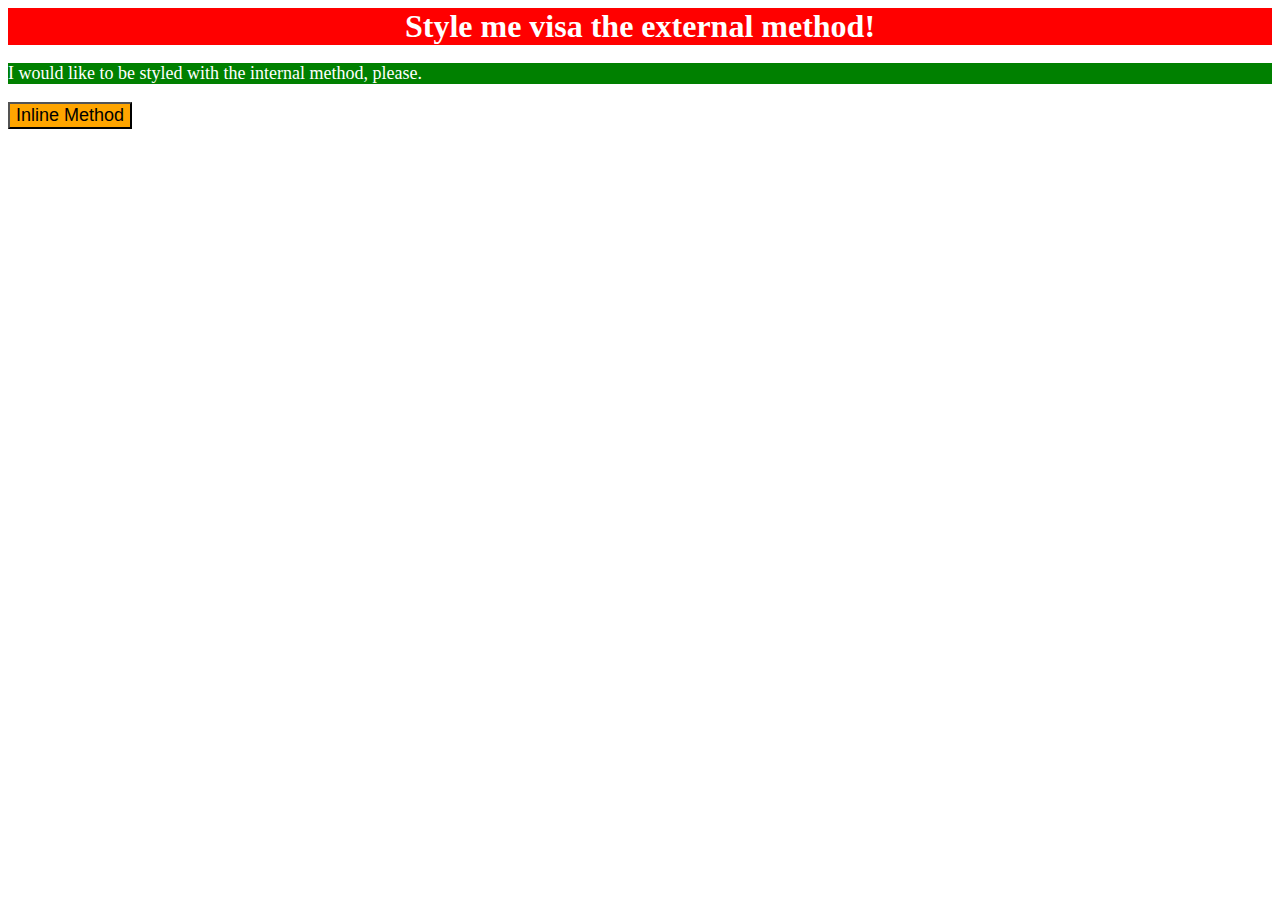
<file: foundation/foundation-1/index.html>
<!DOCTYPE html>
<html lang="en">
<head>
    <meta charset="UTF-8">
    <meta http-equiv="X-UA-Compatible" content="IE=edge">
    <meta name="viewport" content="width=device-width, initial-scale=1.0">
    <title>CSS Linking Exercise</title>
    <link rel="stylesheet" href="script.css">
    <style>
    p{
        color: white;
        background-color: green;
        font-size: 18px;
    }
</style>
</head>
<body>
<div>Style me visa the external method!</div>

<p>I would like to be styled with the internal method, please.</p>

<button style="background-color: orange; font-size: 18px;">Inline Method</button>

</body>
</html>
</file>
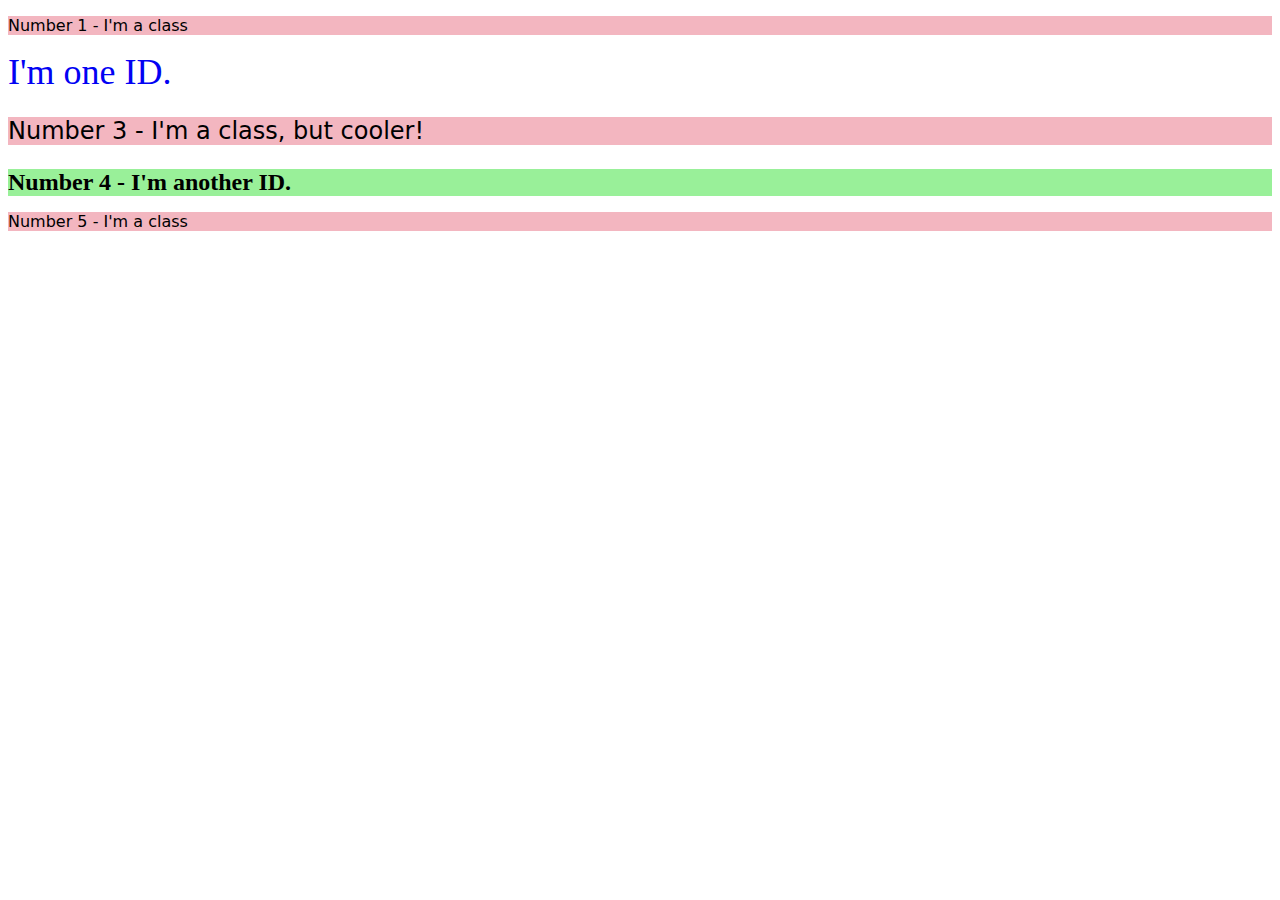
<file: foundation/foundation-2/index.html>
<!DOCTYPE html>
<html lang="en">
<head>
    <meta charset="UTF-8">
    <meta http-equiv="X-UA-Compatible" content="IE=edge">
    <meta name="viewport" content="width=device-width, initial-scale=1.0">
    <title>Class & ID Exercises</title>
    <link rel="stylesheet" href="script.css">
</head>
<body>
    
<p class="Odd">Number 1 - I'm a class</p>
<div id="Even">I'm one ID.</div>
<p class="Odd Three">Number 3 - I'm a class, but cooler!</p>
<div id="Four">Number 4 - I'm another ID.</div>
<p class="Odd">Number 5 - I'm a class</p>
    
</body>
</html>
</file>
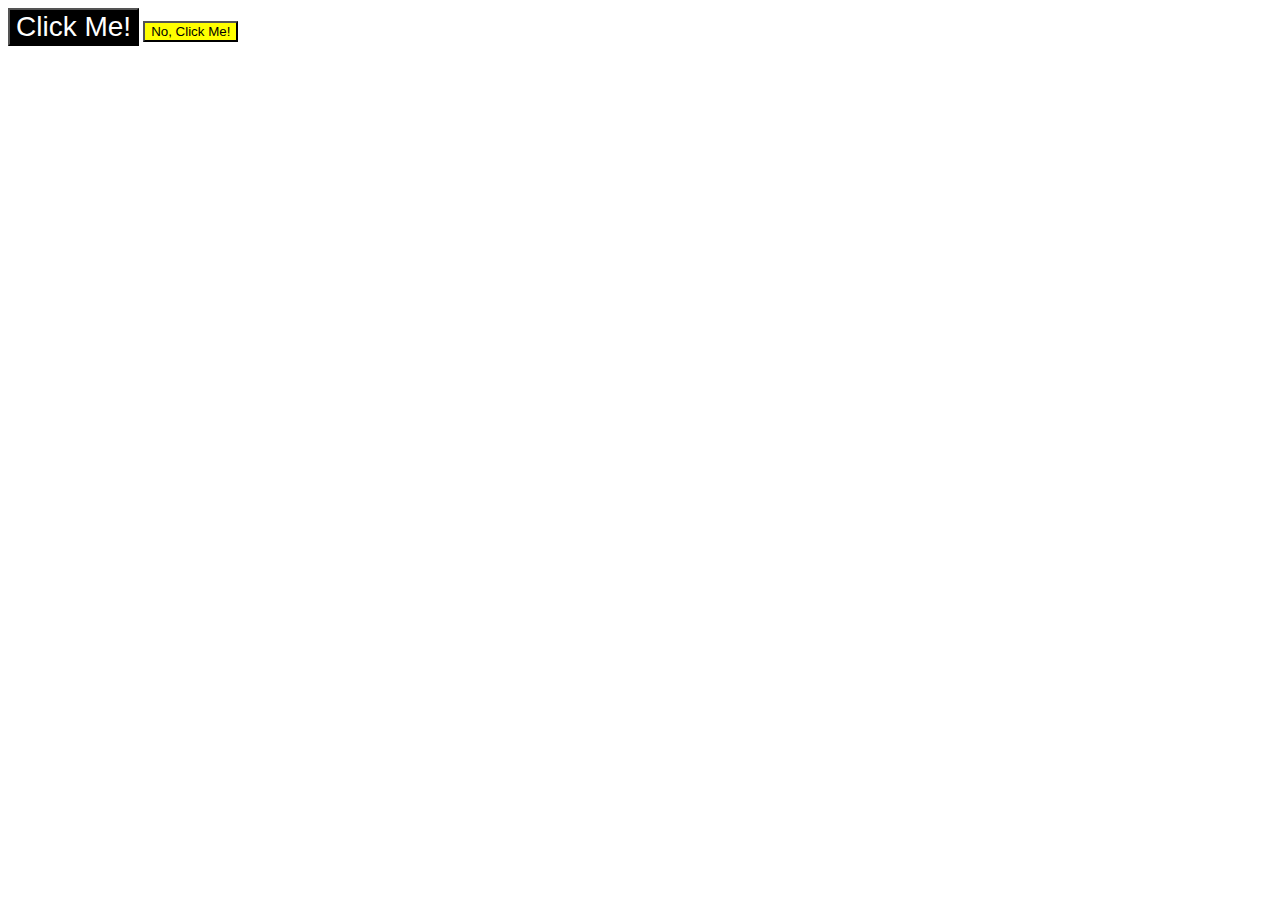
<file: foundation/foundation-3/index.html>
<!DOCTYPE html>
<html lang="en">
<head>
    <meta charset="UTF-8">
    <meta http-equiv="X-UA-Compatible" content="IE=edge">
    <meta name="viewport" content="width=device-width, initial-scale=1.0">
    <title>Grouping Selectors</title>
    <link rel="stylesheet" href="script.css">
</head>
<body>
    <button class="First Button">Click Me!</button>
    <button class="Second Click">No, Click Me!</button>
</body>
</html>
</file>
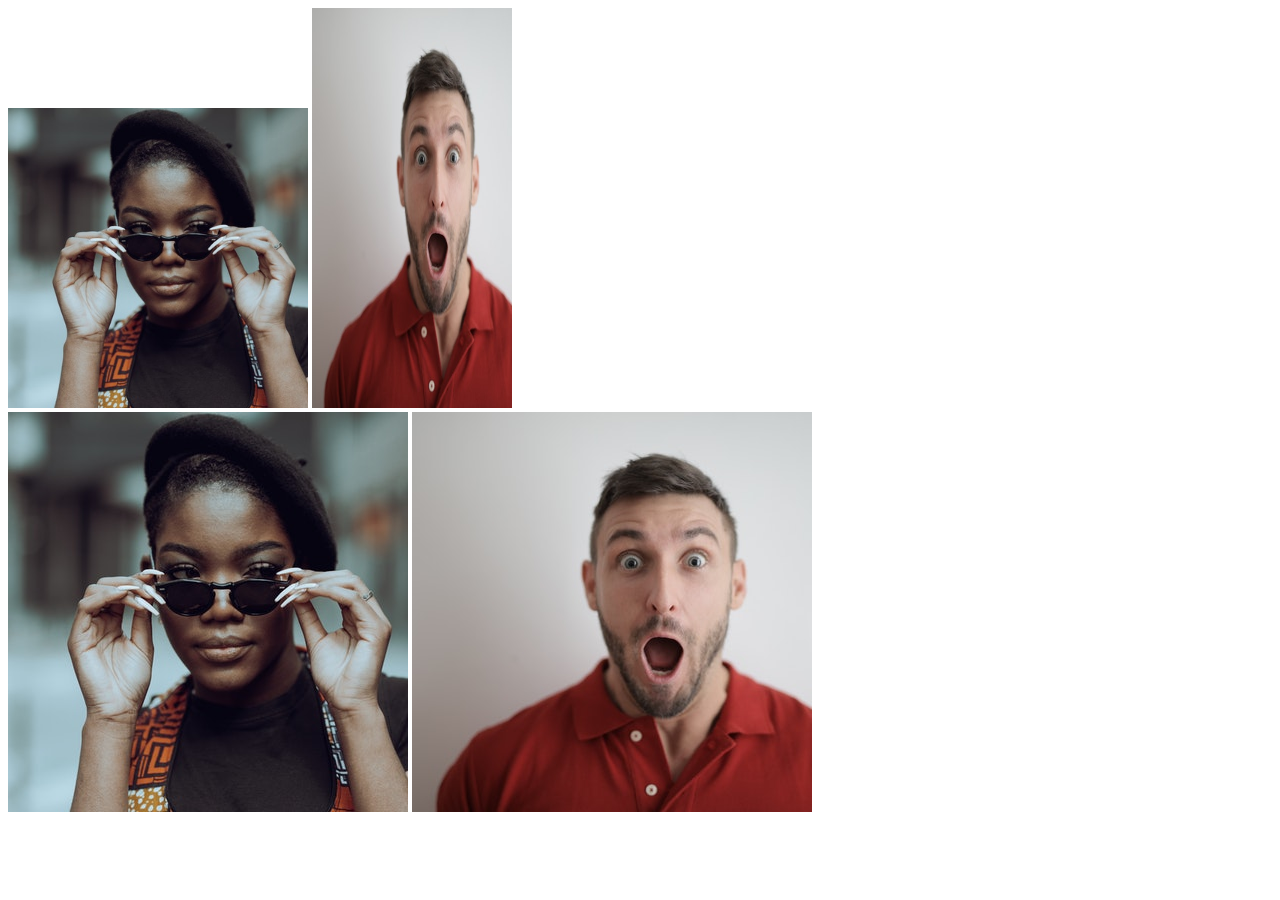
<file: foundation/foundation-4/index.html>
<!DOCTYPE html>
<html lang="en">
  <head>
    <meta charset="UTF-8">
    <meta http-equiv="X-UA-Compatible" content="IE=edge">
    <meta name="viewport" content="width=device-width, initial-scale=1.0">
    <title>Chaining Selectors</title>
    <link rel="stylesheet" href="style.css">
  </head>
  <body>
    <!-- Use the classes BELOW this line -->
    <div>
      <img class="avatar proportioned" src="b.jpg" alt="">
      <img class="avatar distorted" src="a.jpg" alt="">
    </div>
    <!-- Use the classes ABOVE this line -->
    <div>
      <img class="original proportioned" src="b.jpg" alt="">
      <img class="original distorted" src="a.jpg" alt="">
    </div>
  </body>
</html>
</file>
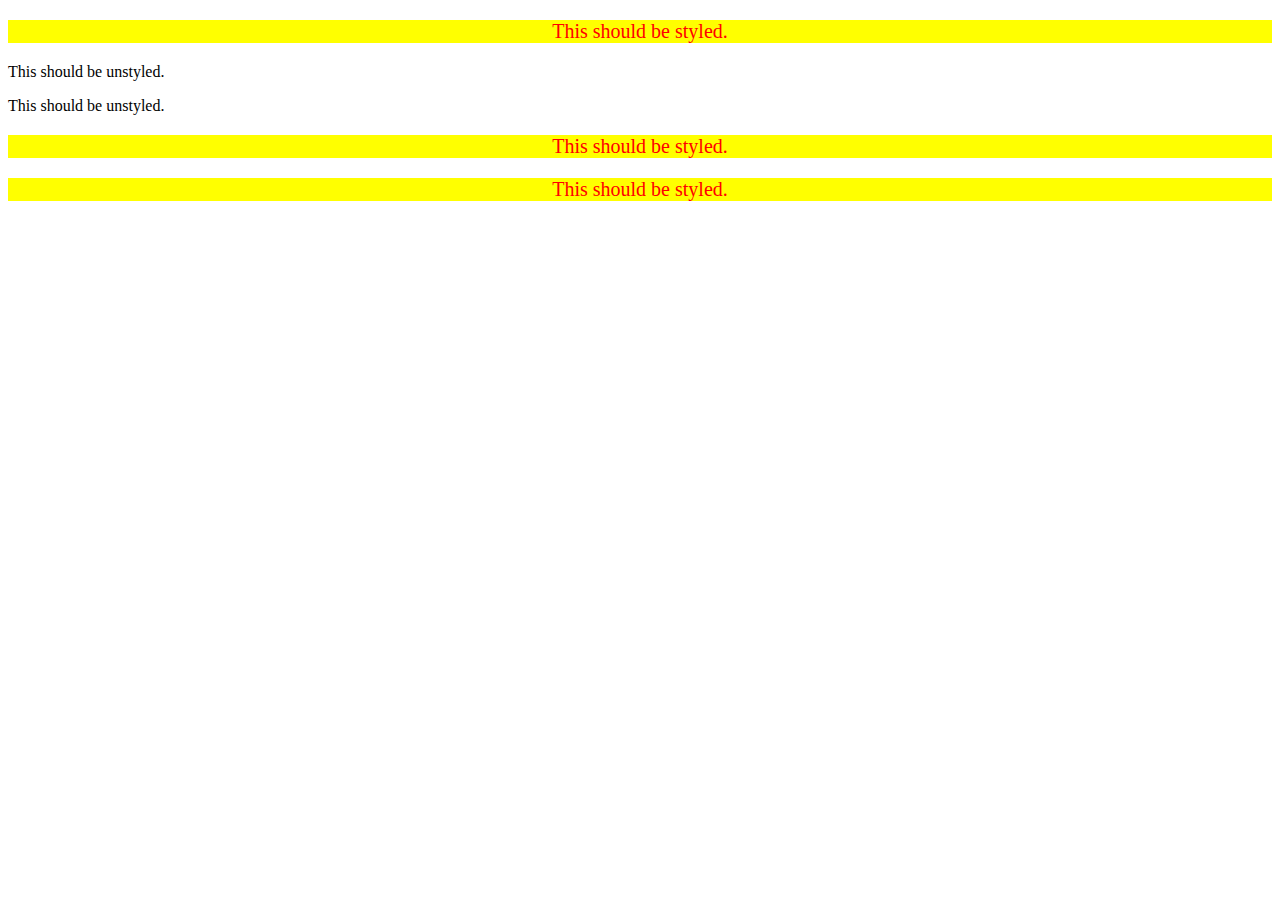
<file: foundation/foundation-5/index.html>
<!DOCTYPE html>
<html lang="en">
  <head>
    <meta charset="UTF-8">
    <meta http-equiv="X-UA-Compatible" content="IE=edge">
    <meta name="viewport" content="width=device-width, initial-scale=1.0">
    <title>Descendant Combinator</title>
    <link rel="stylesheet" href="style.css">
  </head>
  <body>
    <div class="container">
      <p class="text">This should be styled.</p>
    </div>
    <p class="text">This should be unstyled.</p>
    <p class="text">This should be unstyled.</p>
    <div class="container">
      <p class="text">This should be styled.</p>
      <p class="text">This should be styled.</p>
    </div>
  </body>
</html>
</file>
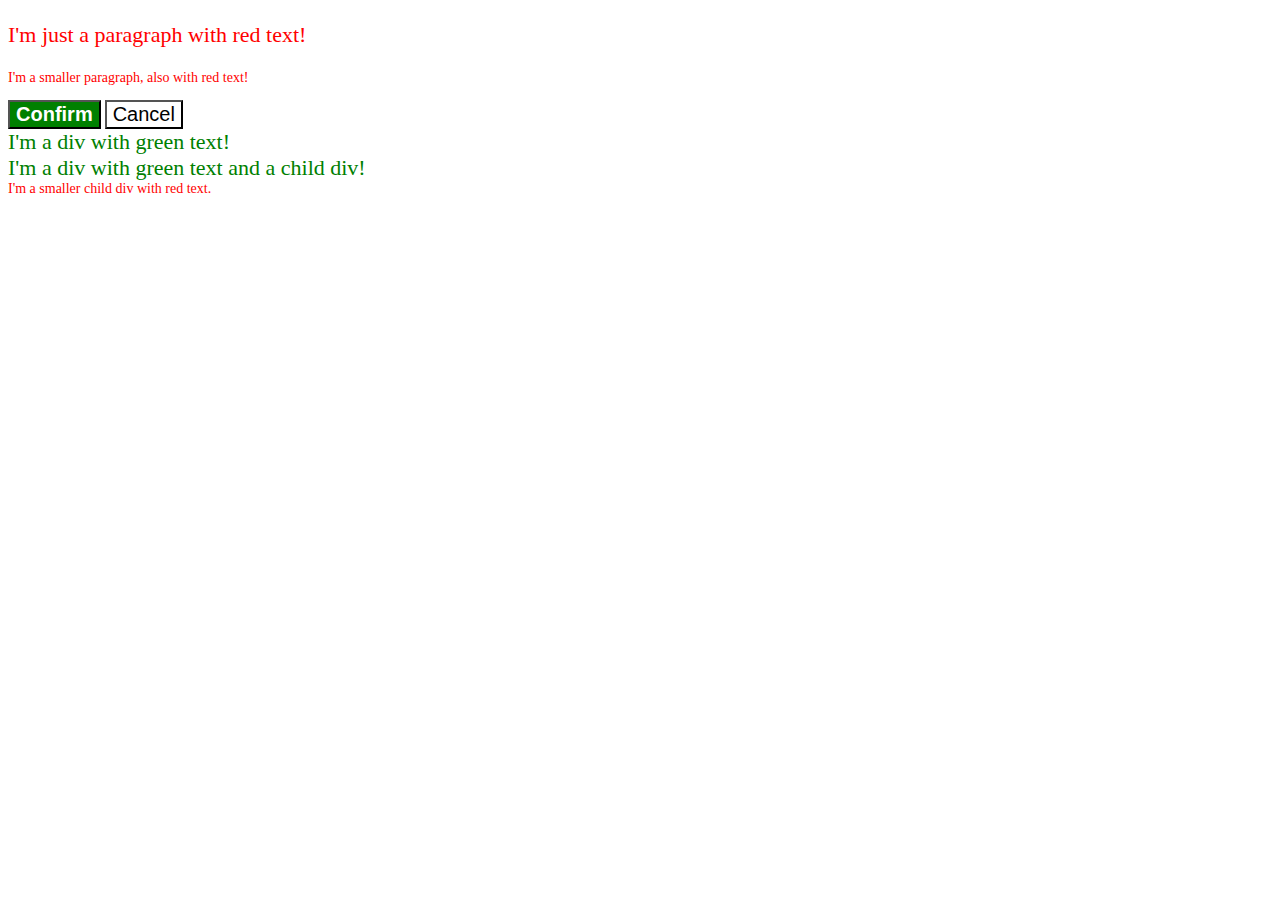
<file: foundation/foundation-6/index.html>
<!DOCTYPE html>
<html lang="en">
  <head>
    <meta charset="UTF-8">
    <meta http-equiv="X-UA-Compatible" content="IE=edge">
    <meta name="viewport" content="width=device-width, initial-scale=1.0">
    <title>Fix the Cascade</title>
    <link rel="stylesheet" href="style.css">
  </head>
  <body>
    <p class="para">I'm just a paragraph with red text!</p>
    <p class="para small-para">I'm a smaller paragraph, also with red text!</p>

    <button id="confirm-button" class="button confirm">Confirm</button>
    <button id="cancel-button" class="button cancel">Cancel</button>

    <div class="text">I'm a div with green text!</div>
    <div class="text">I'm a div with green text and a child div!
      <div class="text child">I'm a smaller child div with red text.</div>
    </div>
  </body>
</html>
</file>
<file: foundation/foundation-1/script.css>
div {
    background-color: red;
    color: white;
    font-size: 32px;
    text-align: center;
    font-weight: bold;

}
</file>
<file: foundation/foundation-2/script.css>
.Odd {
        background-color: rgb(243, 182, 192);
        font-family: Verdana, "DejaVu Sans", sans-serif;
}

.Three {
    font-size: 24px;
}

#Even {
    color: #0202f3;
    font-size: 36px;
}

#Four {
    background-color: hsl(120, 74%, 77%);
    font-size: 24px;
    font-weight: bold;
}
</file>
<file: foundation/foundation-3/script.css>
.First {
background-color: black;
color: #ffffff;
}

.Second {
    background-color: hsl(60, 100%, 50%);
    color: rgb(0, 0, 0);
}

.Button, Click {
    font-size: 28px;
    font-family: Helvetica, "Times New Roman", sans-serif;
}
</file>
<file: foundation/foundation-4/style.css>
.avatar.proportioned {
    width: 300px;
    height: auto;
}

.avatar.distorted {
    width: 200px;
    height: 400px;
}
</file>
<file: foundation/foundation-5/style.css>
div>p {
    background-color: yellow;
    color: red;
    font-size: 20px;
    text-align: center;
}
</file>
<file: foundation/foundation-6/style.css>
.para{
  color: hsl(0, 100%, 50%);
  font-size: 22px;
}

.small-para {
  font-size: 14px;
}

#confirm-button {
  background: green;
  color: white;
  font-weight: bold;
} 

.button {
  background-color: rgb(255, 255, 255);
  color: rgb(0, 0, 0);
  font-size: 20px;
}

.text {
    color: green;
    font-size: 22px;
  }

.child {
  color: red !important;
  font-size: 14px;
}
</file>
